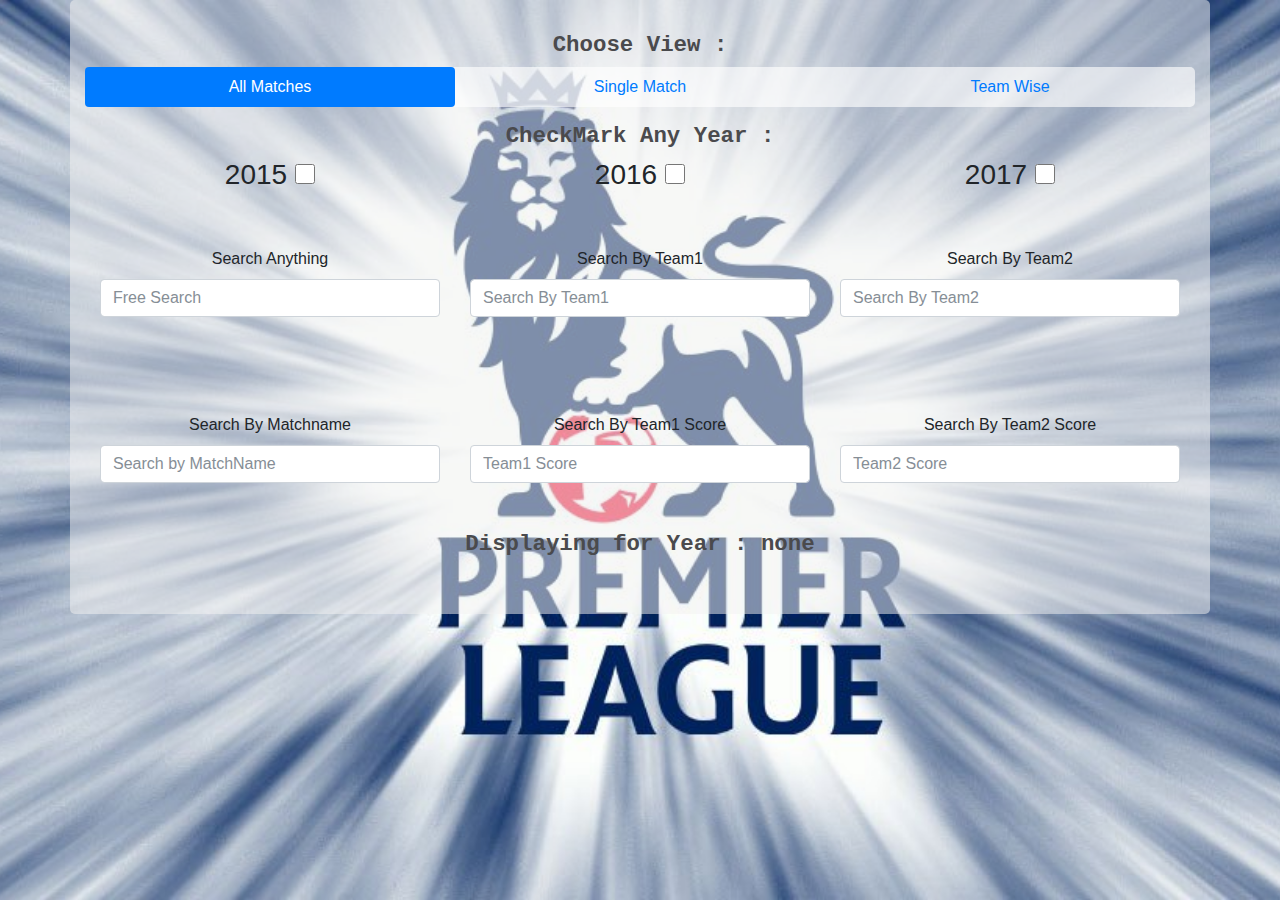
<file: index.html>
<!doctype html>
<html ng-app="FootballApp">

<head>
  <title>English premier league Analytics</title>
  <!-- Required meta tags -->
  <meta charset="utf-8">
  <meta name="viewport" content="width=device-width, initial-scale=1">

  <!-- Bootstrap CSS -->
  <link rel="stylesheet" href="css/bootstrap.min.css">
  <link rel="stylesheet" href="css/style.css">
  
</head>

<!------------------------------------ Navbar ---------------------------->

<body class="bg">
 
        <div class="container-fluid pb-5 text-center"  id="container">
            <div class="container pt-3 pb-5" style="background-color: #f1f2f285; border-radius:5px; height:100%;">
                <h3 class="mypara pt-3">Choose View :</h3>
                <div class="nav nav-pills nav-justified" style="background-color:#ffffffa3; border-radius:5px;">
                    <a class="nav-item nav-link active" href="/">All Matches</a>
                    <a class="nav-item nav-link" href="/#!/SingleMatch">Single Match</a>
                    <a class="nav-item nav-link" href="/#!/TeamWise">Team Wise</a>
                </div>
                <div class="col-12" ng-view></div>
            </div>
        </div>
        
        

<script src="angular/angular.min.js"></script>
<script src="angular/angular-route.min.js"></script>
<script src="angular/app.js"></script>
<script src="angular/controllers/all-controller.js"></script>
<script src="angular/controllers/single-match-controller.js"></script>
<script src="angular/controllers/teamwise-controller.js"></script>
<script
  src="https://code.jquery.com/jquery-3.2.1.min.js"
  integrity="sha256-hwg4gsxgFZhOsEEamdOYGBf13FyQuiTwlAQgxVSNgt4="
  crossorigin="anonymous"></script>
<script type="text/javascript">
   $(document).on('click', '.nav-link', function() {
       $(".nav-link").removeClass("active");
       $(this).addClass("active");
   });
</script>
</body>
</html>
</file>
<file: css/style.css>
#logo{
    max-height: 65px;
    max-width: 65px;
}

body, html {
    height: 100%; 
}

.opac{
    opacity: 0.9;
}

.check{
    height: 20px;
    width:20px;
}

.bg { 
    /* The image used */
    background-image: url("../images/bg.jpg");

    /* Full height */
    height: 100%; 

    /* Create the parallax scrolling effect */
    background-attachment: fixed;
    background-position: center;
    background-repeat: no-repeat;
    background-size: cover;
}

.mypara{
    font-weight: 700;
    font-size: 1.4rem;
    font-family: Courier New, Courier, monospace;
    color: rgb(74, 74, 77);
}

.won{
    color: green;
    padding: 10px;
    font-weight: 900;
    border: 1px solid white;
}

.equal{
    color: white;
    padding: 10px;
    font-weight: 900;
    border: 1px solid white;
}

.lost{
    color: red; 
    padding: 10px;
    font-weight: 900;
    border: 1px solid white;
}

.vs{
    background-color: #007bff;
    padding: 9px;
    
}
</file>
